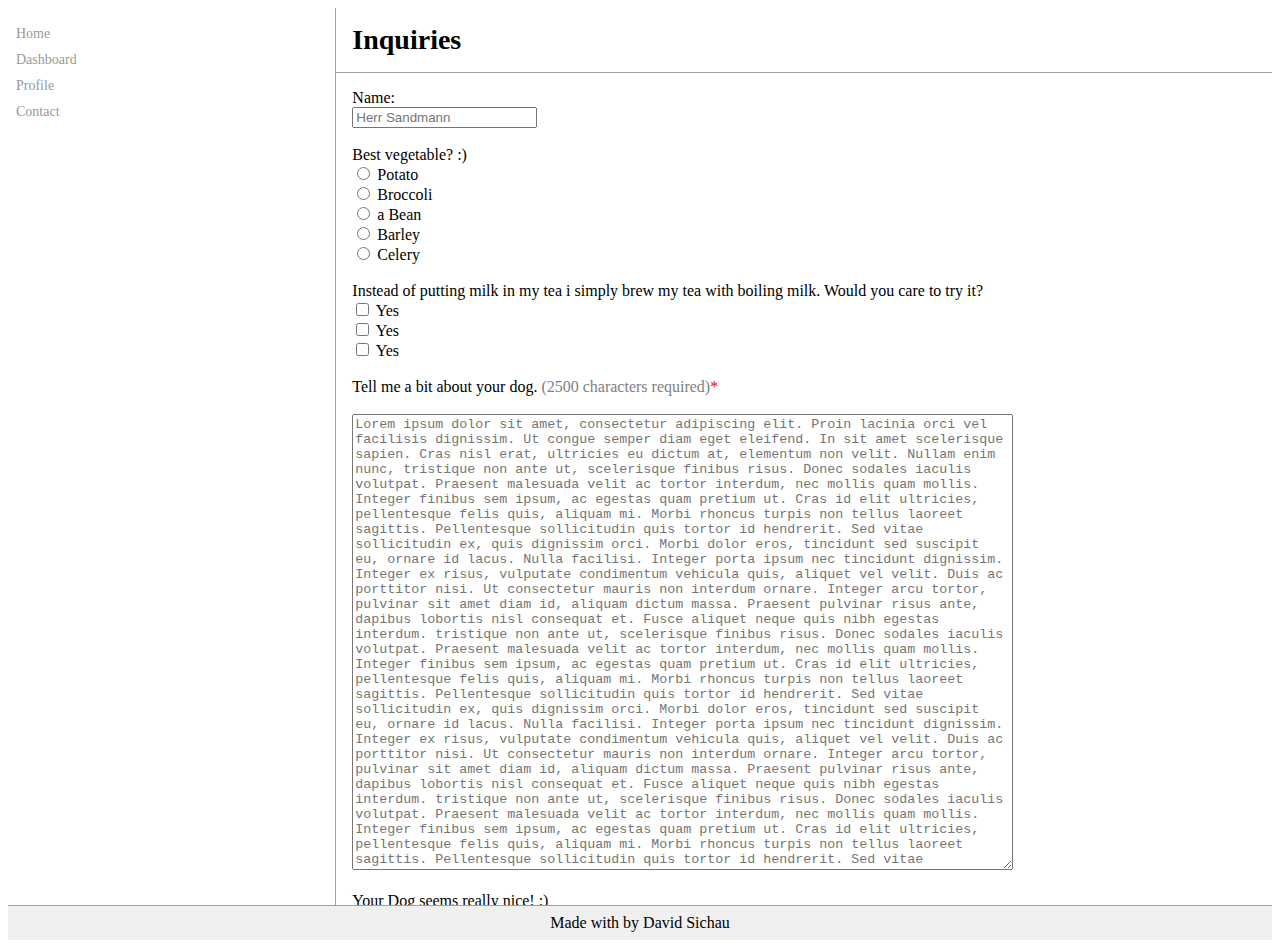
<file: task_1_html_css-master/src/contact.html>
<!doctype html>
<html lang="en">
  <head>
    <meta charset="UTF-8" />
    <meta content="IE=edge" http-equiv="X-UA-Compatible" />
    <meta content="width=device-width, initial-scale=1.0" name="viewport" />
    <title>Document</title>
    <link href="layout.css" rel="stylesheet" />

    <script src="./main.ts" type="module"></script>
  </head>
  <body>
    <header>
      <h1>Inquiries</h1>
      <div class="userIcons">
        <i class="fa fa-solid fa-user"></i>
        <i class="fa fa-solid fa-bars"></i>
      </div>
    </header>

    <section>
      <ul>
        <li>
          <a href="/" title="Home"
            ><i class="fa-solid fa-home"></i> <span>Home</span></a
          >
        </li>
        <li>
          <a href="/" title="Dashboard"
            ><i class="fa-solid fa-dashboard"></i> <span>Dashboard</span></a
          >
        </li>
        <li>
          <a href="/" title="Profile"
            ><i class="fa-solid fa-user"></i> <span>Profile</span></a
          >
        </li>
        <li>
          <a href="./contact.html" title="Contact"
            ><i class="fa-solid fa-message"></i> <span>Contact</span></a
          >
        </li>
      </ul>
    </section>

    <main>
      <form>
        <label for="name">Name:</label><br>
        <input type="text" id="name" name="name" placeholder="Herr Sandmann"><br><br>

        Best vegetable? :) <br>
        <input type="radio" id="Potato" name="bestVeggie" value="Potato">
        <label for="Potato">Potato</label><br>
        <input type="radio" id="css" name="bestVeggie" value="Broccoli">
        <label for="Broccoli">Broccoli</label><br>
        <input type="radio" id="Bean" name="bestVeggie" value="Bean">
        <label for="Bean">a Bean</label><br>
        <input type="radio" id="Bunker" name="bestVeggie" value="Bunker">
        <label for="Bunker">Barley</label><br>
        <input type="radio" id="Celery" name="bestVeggie" value="Celery">
        <label for="Celery">Celery</label><br><br>

        Instead of putting milk in my tea i simply brew my tea with boiling milk. Would you care to try it?<br>
        <input type="checkbox" id="yes" value="Yes">
        <label for="yes"> Yes </label><br>
        <input type="checkbox" id="ya" value="Yep">
        <label for="ya"> Yes </label><br>
        <input type="checkbox" id="ya" value="Yep">
        <label for="ya"> Yes </label><br><br>

        Tell me a bit about your dog. <font color= grey >(2500 characters required)</font><font color= red>*</font><br><br>
        <textarea id="theDog" name="dogFacts" rows="30" cols="80" minlength="2500" placeholder="Lorem ipsum dolor sit amet, consectetur adipiscing elit. Proin lacinia orci vel facilisis dignissim. Ut congue semper diam eget eleifend. In sit amet scelerisque sapien. Cras nisl erat, ultricies eu dictum at, elementum non velit. Nullam enim nunc, tristique non ante ut, scelerisque finibus risus. Donec sodales iaculis volutpat. Praesent malesuada velit ac tortor interdum, nec mollis quam mollis. Integer finibus sem ipsum, ac egestas quam pretium ut. Cras id elit ultricies, pellentesque felis quis, aliquam mi. Morbi rhoncus turpis non tellus laoreet sagittis. Pellentesque sollicitudin quis tortor id hendrerit. Sed vitae sollicitudin ex, quis dignissim orci. Morbi dolor eros, tincidunt sed suscipit eu, ornare id lacus. Nulla facilisi. Integer porta ipsum nec tincidunt dignissim. Integer ex risus, vulputate condimentum vehicula quis, aliquet vel velit. Duis ac porttitor nisi. Ut consectetur mauris non interdum ornare. Integer arcu tortor, pulvinar sit amet diam id, aliquam dictum massa. Praesent pulvinar risus ante, dapibus lobortis nisl consequat et. Fusce aliquet neque quis nibh egestas interdum. tristique non ante ut, scelerisque finibus risus. Donec sodales iaculis volutpat. Praesent malesuada velit ac tortor interdum, nec mollis quam mollis. Integer finibus sem ipsum, ac egestas quam pretium ut. Cras id elit ultricies, pellentesque felis quis, aliquam mi. Morbi rhoncus turpis non tellus laoreet sagittis. Pellentesque sollicitudin quis tortor id hendrerit. Sed vitae sollicitudin ex, quis dignissim orci. Morbi dolor eros, tincidunt sed suscipit eu, ornare id lacus. Nulla facilisi. Integer porta ipsum nec tincidunt dignissim. Integer ex risus, vulputate condimentum vehicula quis, aliquet vel velit. Duis ac porttitor nisi. Ut consectetur mauris non interdum ornare. Integer arcu tortor, pulvinar sit amet diam id, aliquam dictum massa. Praesent pulvinar risus ante, dapibus lobortis nisl consequat et. Fusce aliquet neque quis nibh egestas interdum. tristique non ante ut, scelerisque finibus risus. Donec sodales iaculis volutpat. Praesent malesuada velit ac tortor interdum, nec mollis quam mollis. Integer finibus sem ipsum, ac egestas quam pretium ut. Cras id elit ultricies, pellentesque felis quis, aliquam mi. Morbi rhoncus turpis non tellus laoreet sagittis. Pellentesque sollicitudin quis tortor id hendrerit. Sed vitae sollicitudin ex, quis dignissim orci. Morbi dolor eros, tincidunt sed suscipit eu, ornare id lacus. Nulla facilisi. Integer porta ipsum nec tincidunt dignissim. Integer ex risus, vulputate condimentum vehicula quis, aliquet vel velit. Duis ac porttitor nisi. Ut consectetur mauris non interdum ornare. Integer arcu tortor, pulvinar sit amet diam id, aliquam dictum massa. Praesent pulvinar risus ante, dapibus lobortis nisl consequat et. Fusce aliquet neque quis nibh egestas interdum. "></textarea>  
        <br><br>
        Your Dog seems really nice! :) <br>
        <input type="radio" id="dog" name="doggie" value="doggie">
        <label for="doggie">yes he's such a good boy :)</label><br><br>

        <input type="submit">

      </form>
    </main>

    <footer>
      <div>Made with <i class="fa-solid fa-heart"></i> by David Sichau</div>
    </footer>
  </body>
</html>
</file>
<file: task_1_html_css-master/src/layout.css>
:root {
  --border-color: #a0a0a0;
  --border-radius: 0.25rem;
  --space: 1rem;
  --primary-color: #1677ff;
  --dark-primary-color: #003eb3;
}

body {
  overflow: hidden;
  color: black;
  display: grid;
}
/*Sidebar*/
body > section{
  
  padding-left: 0.5em;
  padding-right: 1em;
  border-right: 1px solid var(--border-color);
  grid-column-start: 1;
  grid-column-end: 2;
  grid-row-start: 1;
  grid-row-end: 3;
  & ul {
    list-style-type: none;
    padding-inline-start: 0;
    display: flex;
    flex-direction: column;
    gap: 0.5em;
    align-items: flex-start;
    justify-content: flex-start;
    

    & li > a {
      color: #999;
      font-size: 14px;
      text-decoration: none;
    }
    & li > a:hover {
      color: black;
    }
  }
}
/*Header*/
body > header {
  display: flex;
  justify-content: space-between;
  align-items: center;
  border-bottom: 1px solid var(--border-color);
  grid-column-start: 2;
  grid-column-end: 3;
  padding: var(--space);
  & h1 {
    font-size: 1.75rem;
    margin: 0;
    flex-grow: 1;
  }
  
  & .userIcons {
    display: flex;
    gap: 0.8em;
  }
}
/*Container for Articles*/
body > main {
  padding: var(--space);
  grid-column-start: 2;
  grid-column-end: 3;
  grid-area: main;
  height: calc(100vh - 100px);
  overflow-y: scroll;
  display: flex;
  flex-wrap: wrap;
  align-items: flex-start;
  gap: var(--space) 
}
/*Footer*/
body > footer {
  grid-column-start: 1;
  grid-column-end: 3;
  grid-row-start: 3;
  grid-row-end: 4;
  border-top: 1px solid var(--border-color);
  background-color: #f0f0f0;
  padding: 0.5em;
  text-align: center;
}
</file>
